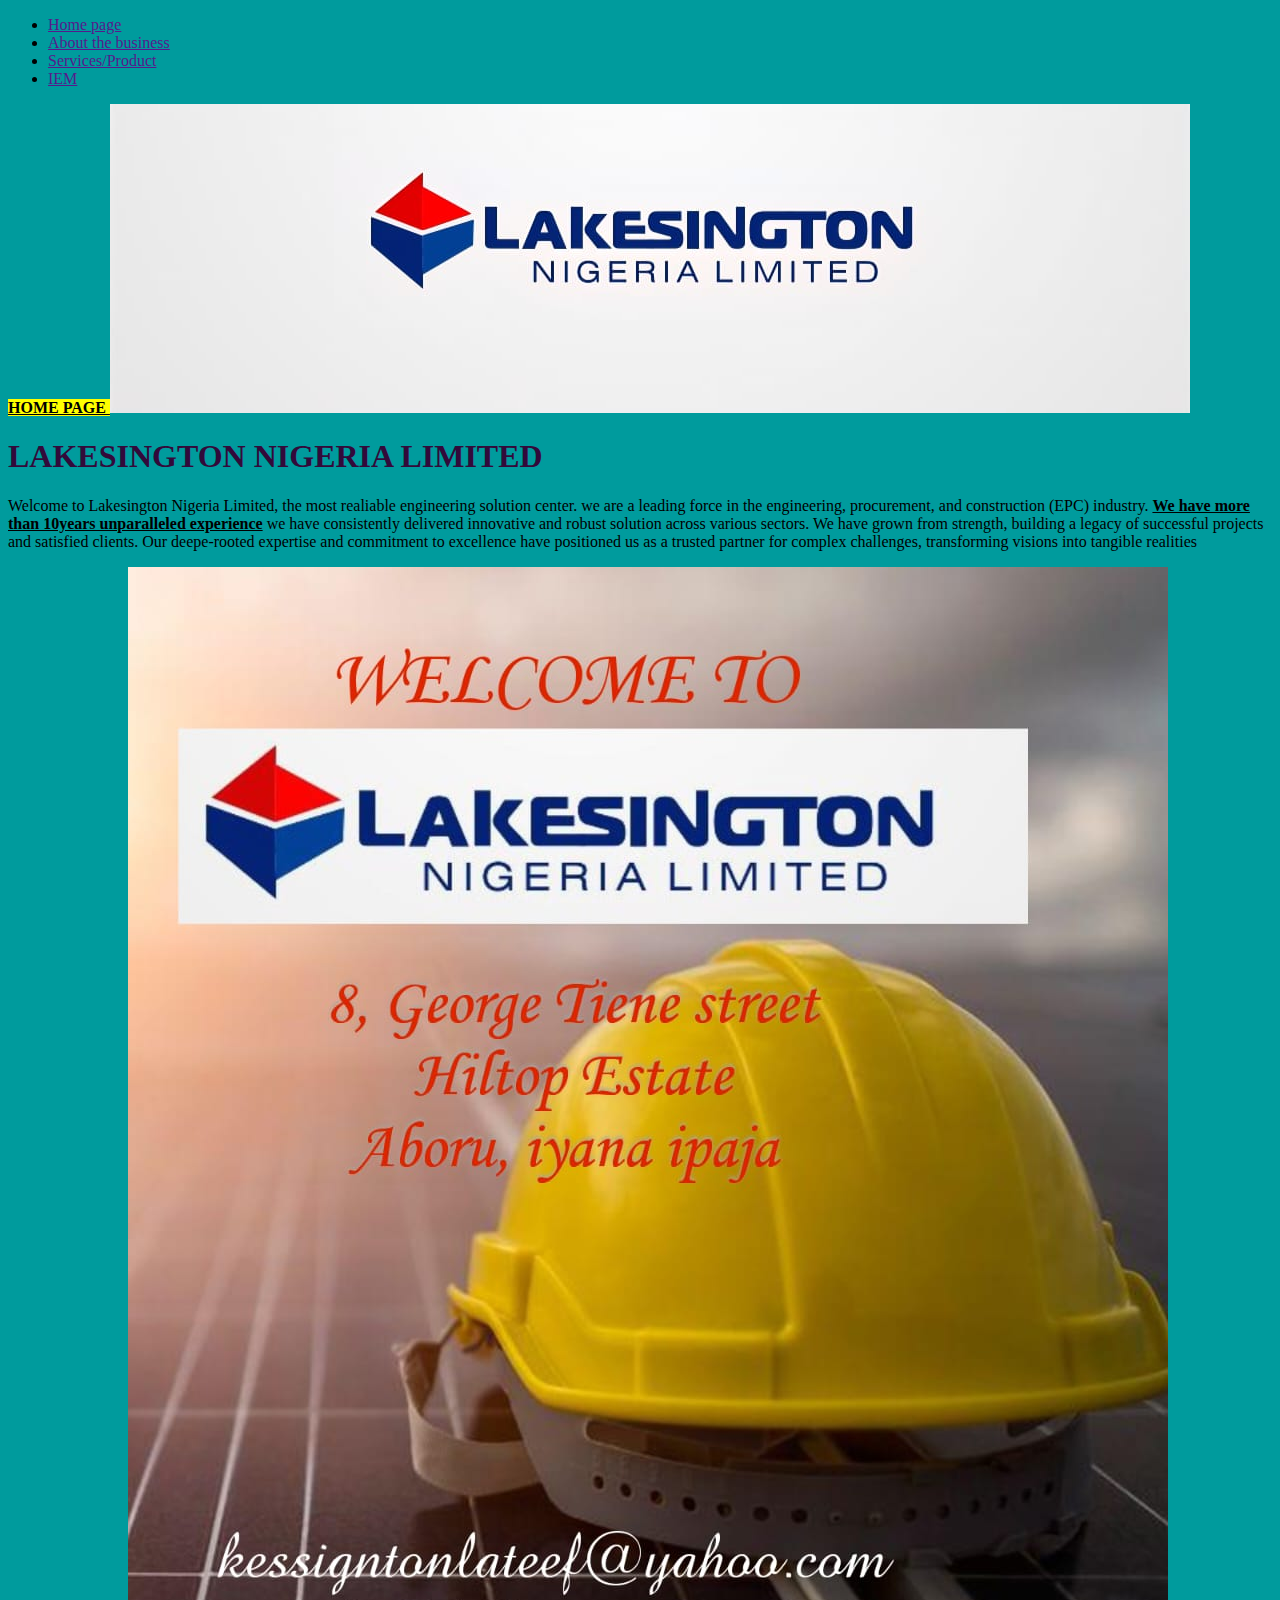
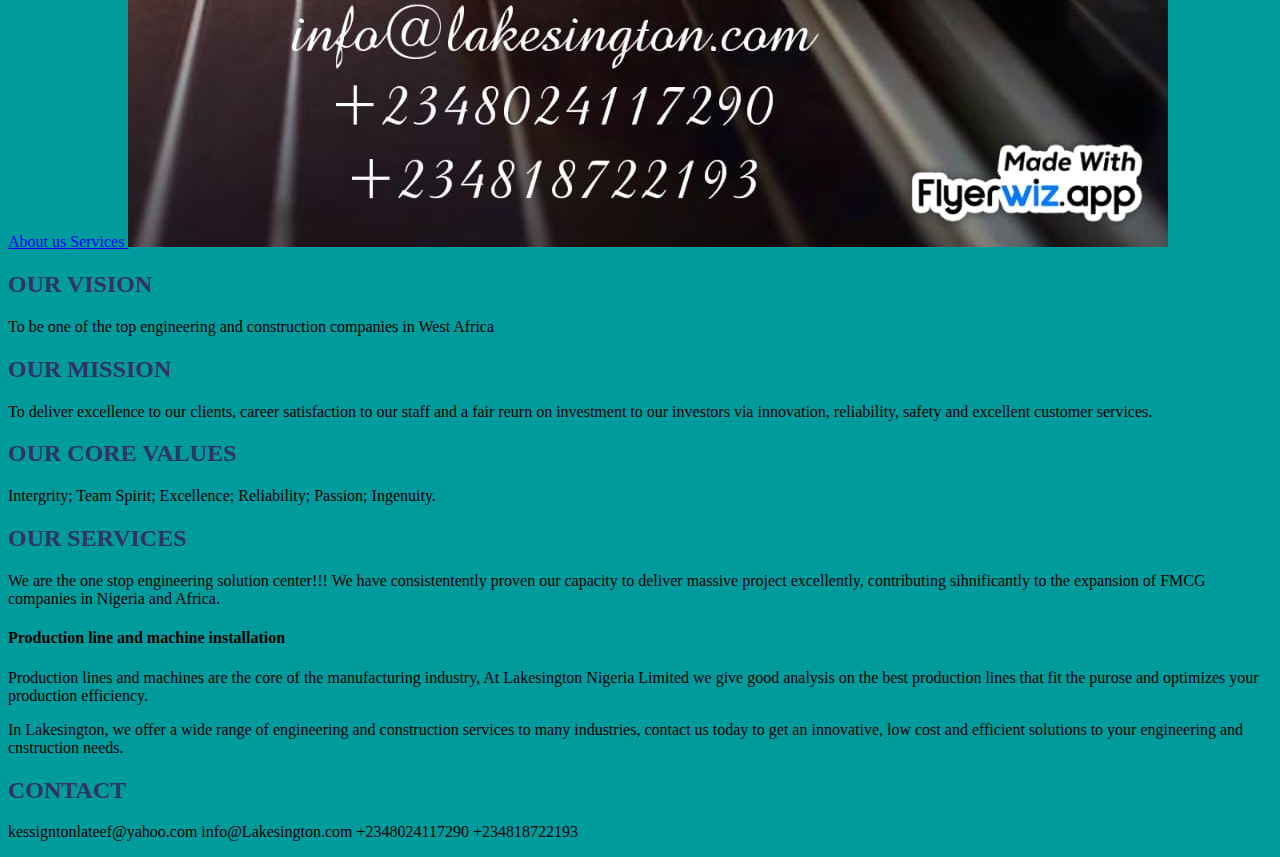
<file: index.html>
<!DOCTYPE html>
<html lang="en">
<head>
    <meta charset="UTF-8">
    <meta name="viewport" content="width=device-width, initial-scale=1.0">
    <title>Document</title>

    <link rel="stylesheet" href="styles.css">
    
</head>
<body>
  <!-- Home page-->
   <!-- About the business-->
    <!-- Service/Product 
     Industrial Engineering Services-->

     

<div> 

    <ul>

        <li> <a href="">Home page </a></li>
        <li> <a href="">About the business</a></li>
        <li> <a href=""> Services/Product</a></li>
        <li> <a href=""> IEM </a></li>
    </ul>

</div>


<div> 
<mark>
    <hi> <u> <b> HOME PAGE </b> </u> </hi>
</mark>

<img src="images/WhatsApp Image 2026-02-17 at 14.21.07.jpeg"

<P style="color: red;" >

<p>

<b> <h1 style="color: rgb(50, 10, 58);"> LAKESINGTON NIGERIA LIMITED </h1> </b>


Welcome to Lakesington Nigeria Limited, 
the most realiable engineering solution center. we are a leading force in the engineering,
procurement, and construction (EPC) industry. <u> <b>We have more than 10years unparalleled experience</b></u>
we have consistently delivered innovative and robust solution across various sectors. We have grown from strength, building
a legacy of successful projects and satisfied clients. Our deepe-rooted expertise and commitment to excellence have positioned 
us as a trusted partner for complex challenges, transforming visions into tangible realities


</p>

<a href="about.html"> About us </a>
<a href="services.html"> Services </a>

<img src="images/WhatsApp Image 2026-02-22 at 20.40.58.jpeg"

</div>
    </ul>

    <!-- Contact us-->

    <div>
        <h2> OUR VISION </h2> 

        <P> 
            To be one of the top engineering and construction companies in West Africa
        </P>
    </div>

    <div>
        <h2> OUR MISSION </h2>

        <P> To deliver excellence to our clients, career satisfaction to our staff and a fair reurn on investment to our investors via innovation,
            reliability, safety and excellent customer services.
        </P>

    </div>

    <div>
        <h2> OUR CORE VALUES </h2>

        <p> Intergrity; Team Spirit; Excellence; Reliability;
            Passion; Ingenuity.
        </p>


    </div>

    <div>
        <h2> OUR SERVICES </h2>

        <p> 
            We are the one stop engineering solution center!!! We have consistentently
            proven our capacity to deliver massive project excellently, contributing sihnificantly to the 
            expansion of FMCG companies in Nigeria and Africa.
        </p>

        <h4> Production line and machine installation </h4>

        <p> 
            Production lines and machines are the core of the manufacturing industry, At Lakesington Nigeria 
            Limited we give good analysis on the best production lines that fit the purose 
            and optimizes your production efficiency.
        </p>
         In Lakesington, we offer a wide range of engineering and construction services to many industries, 
         contact us today to get an innovative, low cost and efficient solutions to your engineering and 
         cnstruction needs.

        </p>
    </div>

    <div>
        <h2> CONTACT</h2>
        <p> 
            kessigntonlateef@yahoo.com
            info@Lakesington.com
            +2348024117290
             +234818722193
        </p>


    </div>
   


</body>
</html>
</file>
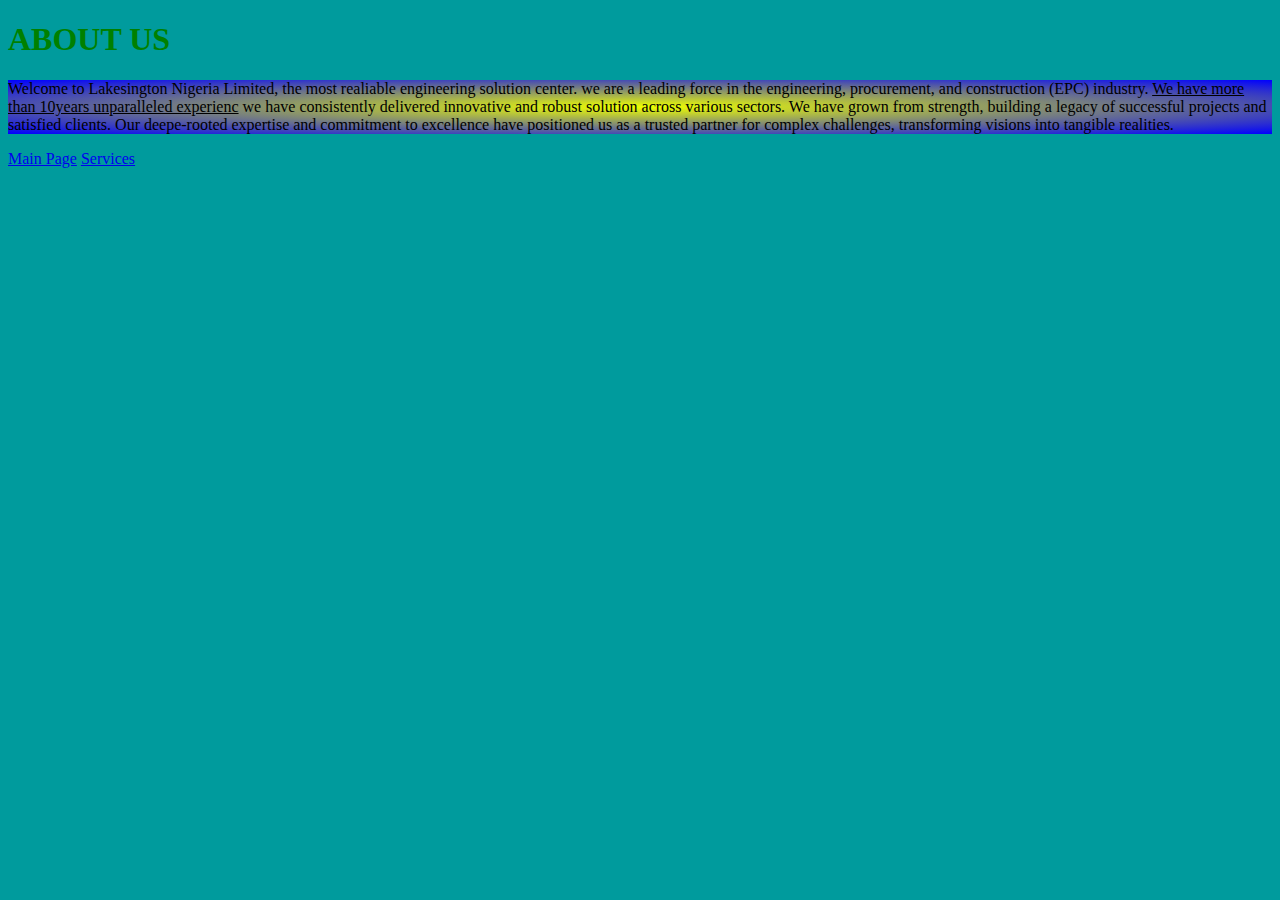
<file: about.html>
<!DOCTYPE html>
<html lang="en">
<head>
    <meta charset="UTF-8">
    <meta name="viewport" content="width=device-width, initial-scale=1.0">
    <title>Document</title>
    <link rel="stylesheet" href="styles.css">
</head>
<body>


    <div>

        <h1>
            ABOUT US
        </h1>
        
        <p class="p1"> 

            Welcome to Lakesington Nigeria Limited, 
            the most realiable engineering solution center. we are a leading force in the engineering,
            procurement, and construction (EPC) industry. <u>We have more than 10years unparalleled experienc</u>
            we have consistently delivered innovative and robust solution across various sectors. We have grown from strength, building
            a legacy of successful projects and satisfied clients. Our deepe-rooted expertise and commitment to excellence have positioned 
            us as a trusted partner for complex challenges, transforming visions into tangible realities.
        </p>
        
    
    </div>

    <div>

        <p>
            
        </p>
    </div>
    
    
    
    <a href="index.html"> Main Page</a>
    <a href="services.html"> Services</a>
    
</body>
</html>
</file>
<file: styles.css>
h1{
    color: green;
}

p1{
    background: linear-gradient(red, green );
}
body{

    background-color: rgb(0, 155, 157);
}
h2{
    color: rgb(50, 50, 100);
}

.p1{
    background: radial-gradient(rgb(238, 255, 0), blue);

}
</file>
